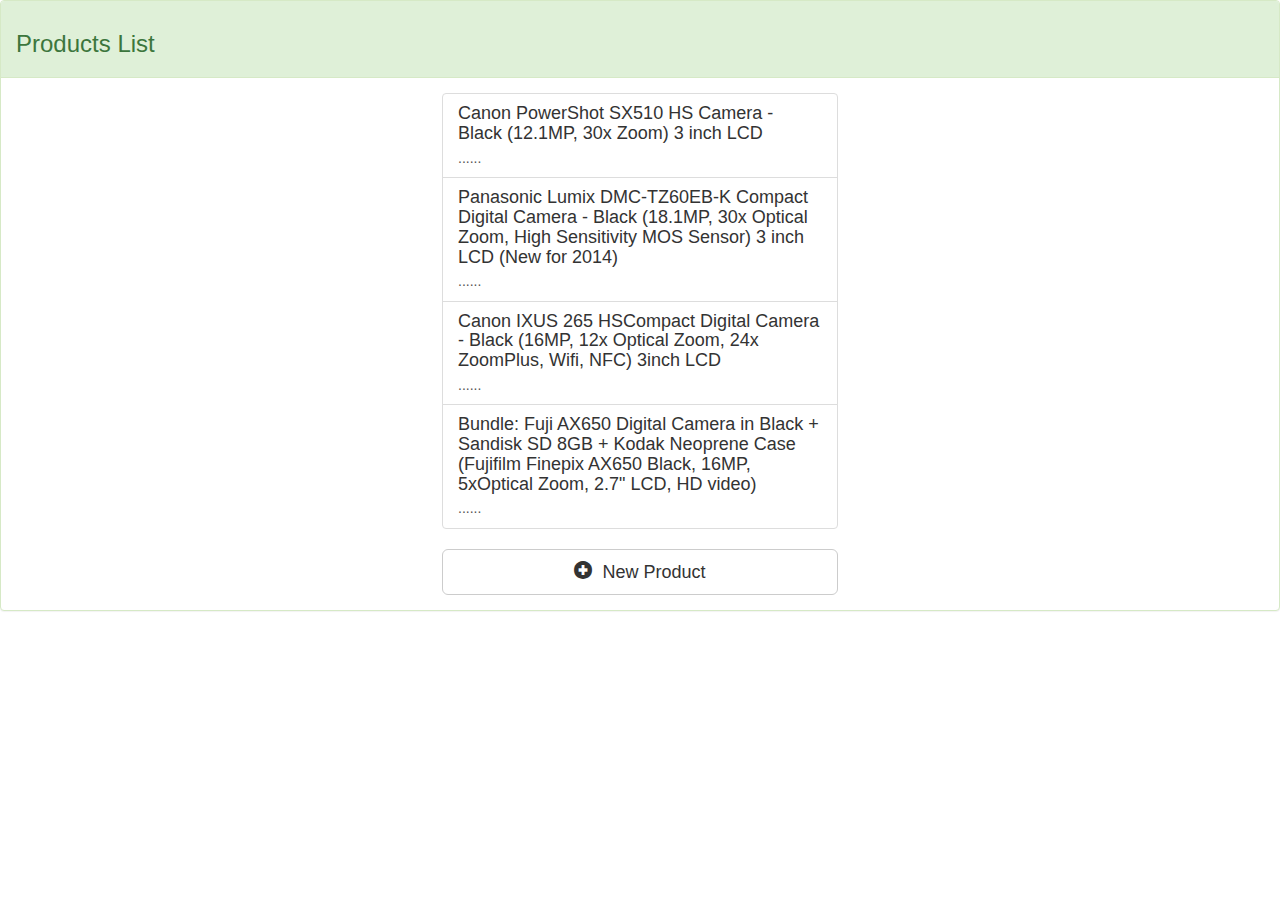
<file: index.html>
<!DOCTYPE html>
<html  ng-app="app">
<head>
    <title>WireStorm Products Application</title>
	<!-- INCLUDE REQUIRED THIRD PARTY LIBRARY JAVASCRIPT AND CSS -->
    <script type="text/javascript" src="lib/angular/angular-1.3.7.js"></script>
	<script type="text/javascript" src="lib/angular/angular-route-1.3.7.js"></script>

	<link rel="stylesheet" href="lib/bootstrap-3.3.1-dist/dist/css/bootstrap.css">
    <script type="text/javascript" src="lib/ui-bootstrap/ui-bootstrap-tpls-0.12.0.js"></script>
    <script type="text/javascript" src="lib/angular-mocks/angular-mocks.js"></script>


    <!-- INCLUDE APPLICATION SPECIFIC CSS AND JAVASCRIPT -->
    <script type="text/javascript" src="app/common/common.module.js"></script>
	<script type="text/javascript" src="app/common/common.const.js"></script>
    <script type="text/javascript" src="app/common/services/products.service.js"></script>
    <script type="text/javascript" src="app/common/services/comments.service.js"></script>

    <script type="text/javascript" src="app/products_list/productsList.module.js"></script>
	<script type="text/javascript" src="app/products_list/productsList.ctrl.js"></script>

    <script type="text/javascript" src="app/product_details/productDetails.module.js"></script>
    <script type="text/javascript" src="app/product_details/productDetails.ctrl.js"></script>
    
    <script type="text/javascript" src="app/new_product/newProduct.module.js"></script>
    <script type="text/javascript" src="app/new_product/newProduct.ctrl.js"></script>

    <script type="text/javascript" src="app/app.module.js"></script>
    <script type="text/javascript" src="app/app.routes.js"></script>
	<script type="text/javascript" src="app/app.mocks.js"></script>


    <link rel="stylesheet" href="css/main.css">
</head>
    <body >
		<div id="ui-view" ng-view></div><!-- /content -->
    </body>
</html>
</file>
<file: css/main.css>
﻿/*empty for now but could be populated later */
</file>
